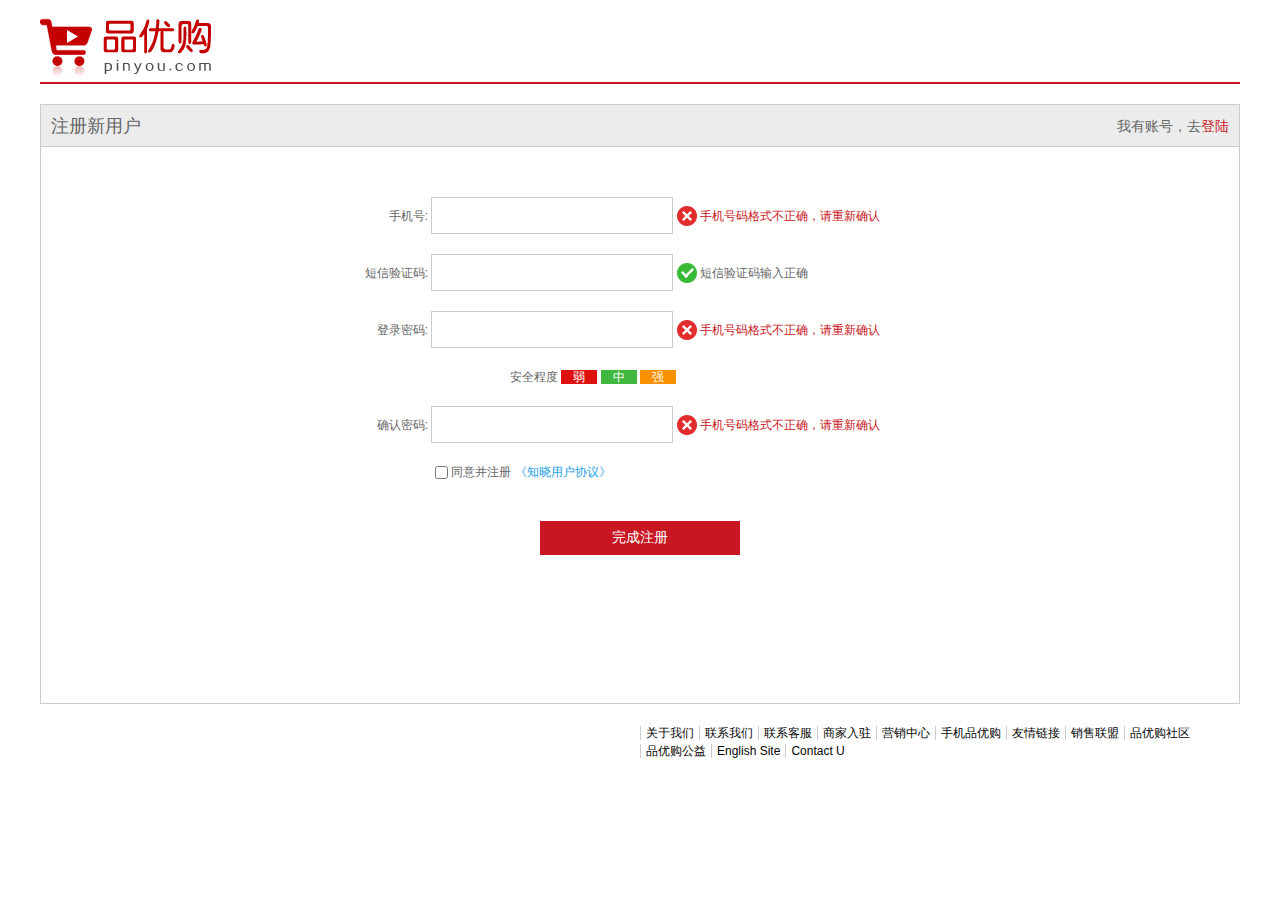
<file: register.html>
<!DOCTYPE html>
<html lang="en">

<head>
    <meta charset="UTF-8">
    <meta name="viewport" content="width=device-width, initial-scale=1.0">
    <meta http-equiv="X-UA-Compatible" content="ie=edge">
    <title>个人注册</title>
    <!-- 引入favicon图标 -->
    <link rel="shortcut icon" href="favicon.ico" />
    <!-- 引入我们初始化的css -->
    <link rel="stylesheet" href="css/base.css">
    <!-- 引入我们自己的注册页面的css -->
    <link rel="stylesheet" href="css/register.css">
</head>

<body>
    <div class="w">
        <header>
            <div class="logo">
                <a href="index.html"><img src="images/logo.png" alt=""></a>
            </div>
        </header>
        <div class="registerarea">
            <h3>注册新用户
                <div class="login">我有账号，去<a href="#">登陆</a></div>
            </h3>
            <div class="reg_form">
                <form action="">
                    <ul>
                        <li>
                            <label for="">手机号:</label>
                            <input type="text" class="inp">
                            <span class="error">
                                <i class="error_icon"></i>
                                手机号码格式不正确，请重新确认
                            </span>
                        </li>
                        <li>
                            <label for="">短信验证码:</label>
                            <input type="text" class="inp">
                            <span class="success">
                                <i class="success_icon"></i>
                                短信验证码输入正确
                            </span>
                        </li>
                        <li>
                            <label for="">登录密码:</label>
                            <input type="text" class="inp">
                            <span class="error">
                                <i class="error_icon"></i>
                                手机号码格式不正确，请重新确认
                            </span>
                        </li>
                        <li class="safe">
                            安全程度
                            <em class="ruo">弱</em>
                            <em class="zhong">中</em>
                            <em class="qiang">强</em>
                        </li>
                        <li>
                            <label for="">确认密码:</label>
                            <input type="text" class="inp">
                            <span class="error">
                                <i class="error_icon"></i>
                                手机号码格式不正确，请重新确认
                            </span>
                        </li>
                        <li class="agree">
                            <input type="checkbox" name="" id=""> 同意并注册
                            <a href="#">《知晓用户协议》</a>
                        </li>
                        <li class="registerBtn">
                            <input type="submit" value="完成注册" class="btn">
                        </li>
                    </ul>
                </form>
            </div>
        </div>

        <footer>
            <div class="mod_copyright">
                <div class="links">
                    <ul>
                        <li><a href="#" class="firstA">关于我们</a></li>
                        <li><a href="#">联系我们</a></li>
                        <li><a href="#">联系客服</a></li>
                        <li><a href="#">商家入驻</a></li>
                        <li><a href="#">营销中心</a></li>
                        <li><a href="#">手机品优购</a></li>
                        <li><a href="#">友情链接</a></li>
                        <li><a href="#">销售联盟</a></li>
                        <li><a href="#">品优购社区</a></li>
                        <li><a href="#">品优购公益</a></li>
                        <li><a href="#">English Site</a></li>
                        <li><a href="#">Contact U</a></li>
                    </ul>
                </div>

            </div>

        </footer>
    </div>
</body>

</html>
</file>
<file: css/base.css>
/* 把我们所有标签的内外边距清零 */

* {
    margin: 0;
    padding: 0;
    /* css3盒子模型 */
    box-sizing: border-box;
}


/* em 和 i 斜体的文字不倾斜 */

em,
i {
    font-style: normal
}


/* 去掉li 的小圆点 */

li {
    list-style: none
}

img {
    /* border 0 照顾低版本浏览器 如果 图片外面包含了链接会有边框的问题 */
    border: 0;
    /* 取消图片底侧有空白缝隙的问题 */
    vertical-align: middle
}

button {
    /* 当我们鼠标经过button 按钮的时候，鼠标变成小手 */
    cursor: pointer
}

a {
    color: #666;
    text-decoration: none
}

a:hover {
    color: #c81623
}

button,
input {
    /* "\5B8B\4F53" 就是宋体的意思 这样浏览器兼容性比较好 */
    font-family: Microsoft YaHei, Heiti SC, tahoma, arial, Hiragino Sans GB, "\5B8B\4F53", sans-serif;
    /* 默认有灰色边框我们需要手动去掉 */
    border: 0;
    outline: none;
}

body {
    /* CSS3 抗锯齿形 让文字显示的更加清晰 */
    -webkit-font-smoothing: antialiased;
    background-color: #fff;
    font: 12px/1.5 Microsoft YaHei, Heiti SC, tahoma, arial, Hiragino Sans GB, "\5B8B\4F53", sans-serif;
    color: #666
}

.hide,
.none {
    display: none
}


/* 清除浮动 */

.clearfix:after {
    visibility: hidden;
    clear: both;
    display: block;
    content: ".";
    height: 0
}

.clearfix {
    *zoom: 1
}
</file>
<file: css/register.css>
.w {
    width: 1200px;
    margin: 0 auto;
}

header {
    height: 84px;
    border-bottom: 2px solid #c81523;
}

.logo {
    padding-top: 18px;
}

.registerarea {
    height: 522px;
    border: 1px solid #ccc;
    margin-top: 20px;
}

.registerarea h3 {
    height: 42px;
    line-height: 42px;
    background-color: #ececec;
    border-bottom: 1px solid #ccc;
    font-weight: 400;
    font-size: 18px;
    padding: 0 10px;
    color: #666666;
}

.login {
    float: right;
    font-size: 14px;
}

.login a {
    color: #c81523;
}

.registerarea {
    height: 600px;
    margin-top: 50px auto 0;
}

.reg_form {
    width: 600px;
    margin: 50px auto 0;
}

.reg_form ul li {
    margin-bottom: 20px;
}

.reg_form ul li .inp {
    width: 242px;
    height: 37px;
    border: 1px solid #ccc;
}

.reg_form ul li label {
    display: inline-block;
    width: 88px;
    text-align: right;
    font-size: 12px;
    color: #666666;
}

.error {
    color: #c81523;
}

.error_icon,
.success_icon {
    display: inline-block;
    vertical-align: middle;
    width: 20px;
    height: 20px;
    background: url(../images/error.png) no-repeat;
    margin-top: -2px;
}

.success_icon {
    background: url(../images/success.png) no-repeat;
}

.safe {
    padding-left: 170px;
}

.safe em {
    padding: 0 12px;
    color: #fff;
}

.ruo {
    background-color: #de1111;
}

.zhong {
    background-color: #40b83f;
}

.qiang {
    background-color: #f79100;
}

.agree input {
    vertical-align: middle;
}

.agree {
    padding-left: 95px;
}

.agree a {
    color: #1ba1e6;
}

.registerBtn {
    position: relative;
}

.btn {
    width: 200px;
    height: 34px;
    background-color: #c81623;
    font-size: 14px;
    color: #fff;
    position: absolute;
    top: 20px;
    left: 50%;
    margin-left: -100px;
}

.mod_copyright {
    height: 100px;
}

.links {
    position: relative;
}

.links ul {
    float: left;
    position: absolute;
    top: 20px;
    left: 50%;
    padding-left: -200px;
}

.links ul li {
    float: left;
}

.links ul li a {
    color: #050505;
    border-left: 1px solid #ccc;
    padding: 0 5px;
}

.links ul li a:hover {
    color: #c81623;
}

.firstA {
    border: none;
}
</file>
